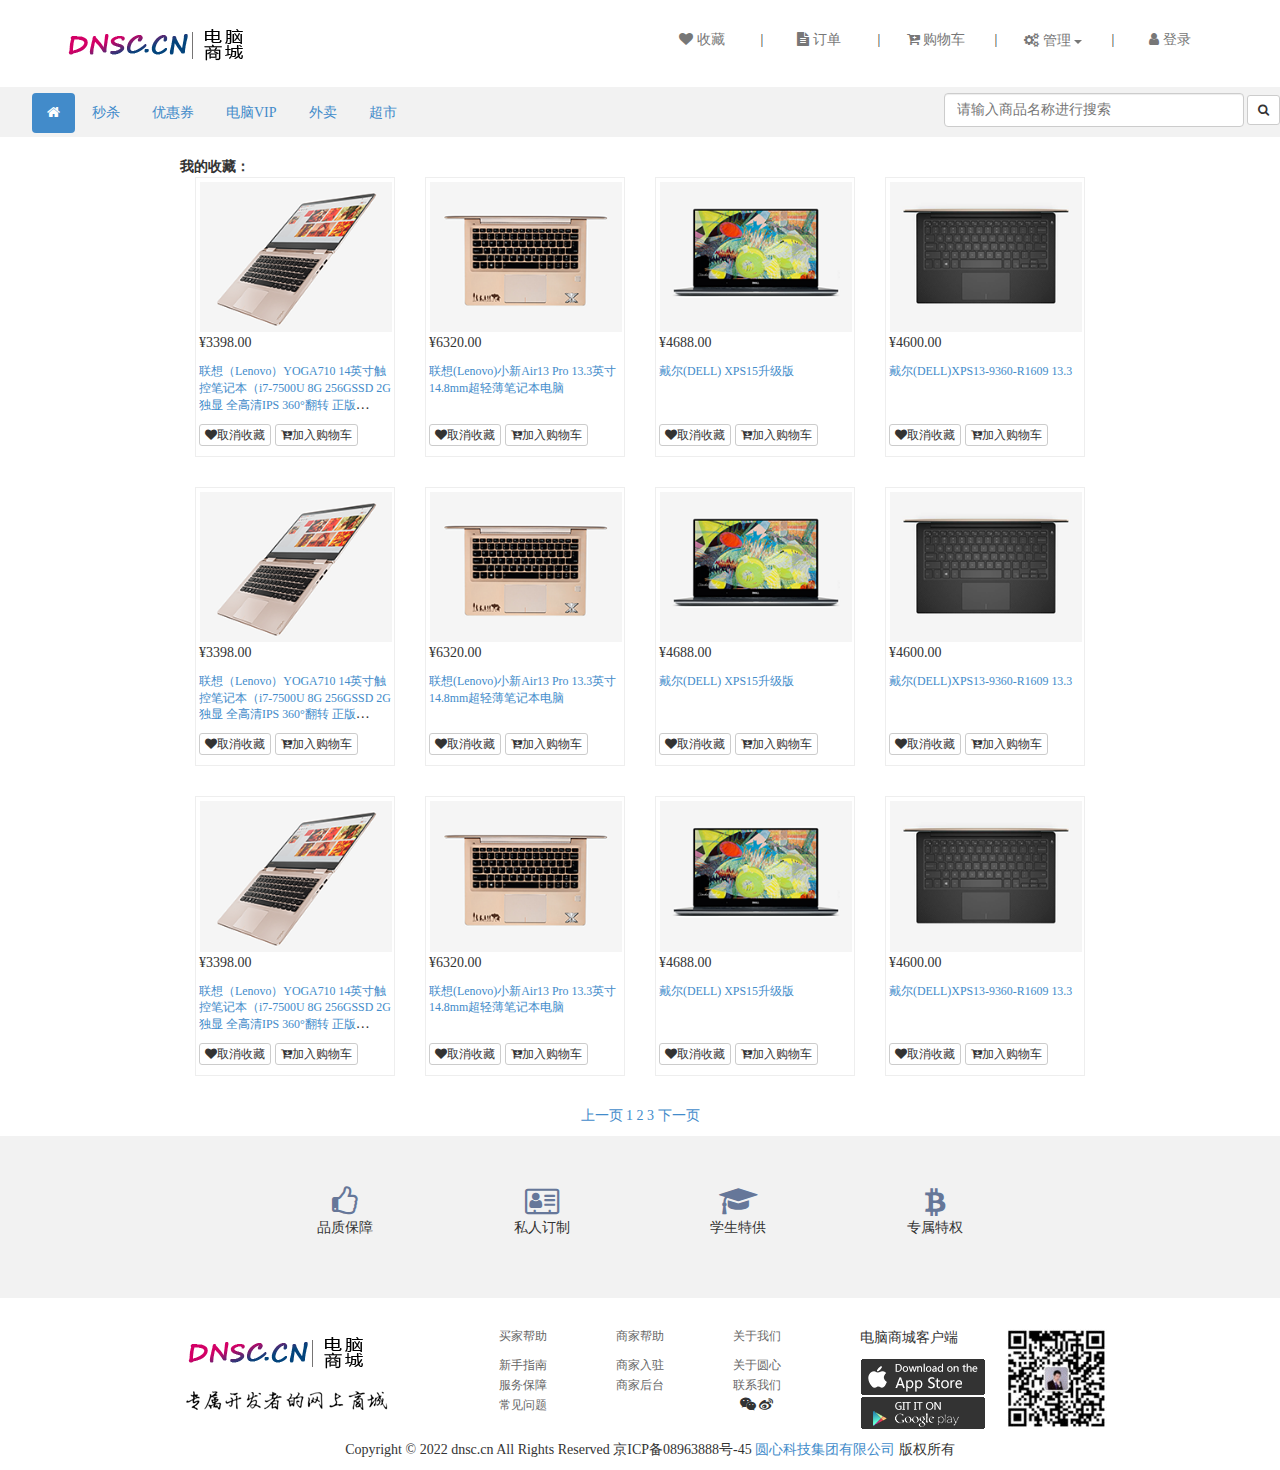
<file: src/main/resources/static/web/favorites.html>
<!DOCTYPE html>
<html>

	<head>
		<meta charset="UTF-8">
		<!--edge浏览器H5兼容设置-->
		<meta http-equiv="X-UA-Compatible" content="IE=edge">
		<!--360浏览器H5兼容设置-->
		<meta name="renderer" content="webkit" />
		<title>电脑商城</title>
		<meta name="viewport" content="width=device-width, initial-scale=1">
		<!--导入核心文件-->
		<script src="../bootstrap3/js/holder.js"></script>
		<link href="../bootstrap3/css/bootstrap.css" rel="stylesheet" type="text/css">
		<script src="../bootstrap3/jquery-1.8.3.min.js"></script>
		<script src="../bootstrap3/js/bootstrap.js"></script>
		<!-- 字体图标 -->
		<link rel="stylesheet" href="../bootstrap3/font-awesome-4.7.0/css/font-awesome.css" />
		<link rel="stylesheet" type="text/css" href="../css/layout.css" />
		<link rel="stylesheet" type="text/css" href="../css/top.css" />
		<link rel="stylesheet" type="text/css" href="../css/footer.css" />
		<link rel="stylesheet" type="text/css" href="../css/favorites.css" />
		<link rel="stylesheet" type="text/css" href="../css/imgmove.css" />
		<script src="../js/favorites.js" type="text/javascript" charset="utf-8"></script>
		<script src="../js/imgmove.js" type="text/javascript" charset="utf-8"></script>
	</head>

	<body>
		<!--头部-->
		<header class="header">
			<!--电脑商城logo-->
			<div class="row">
				<div class="col-md-3">
					<a href="index.html">
						<img src="../images/index/stumalllogo.png" />
					</a>
				</div>
				<!--快捷选项-->
				<div class="col-md-9 top-item">
					<ul class="list-inline pull-right">
						<li><a href="favorites.html"><span class="fa fa-heart"></span>&nbsp;收藏</a></li>
						<li class="li-split">|</li>
						<li><a href="orders.html"><span class="fa fa-file-text"></span>&nbsp;订单</a></li>
						<li class="li-split">|</li>
						<li><a href="cart.html"><span class="fa fa-cart-plus"></span>&nbsp;购物车</a></li>
						<li class="li-split">|</li>
						<li>
							<!--下列列表按钮 ：管理-->
							<div class="btn-group">
								<button type="button" class="btn btn-link dropdown-toggle" data-toggle="dropdown">
									<span id="top-dropdown-btn"><span class="fa fa-gears"></span>&nbsp;管理 <span class="caret"></span></span>
								</button>
								<ul class="dropdown-menu top-dropdown-ul" role="menu">
									<li><a href="password.html">修改密码</a></li>
									<li><a href="userdata.html">个人资料</a></li>
									<li><a href="upload.html">上传头像</a></li>
									<li><a href="address.html">收货管理	</a></li>
								</ul>
							</div>
						</li>
						<li class="li-split">|</li>
						<li><a href="login.html"><span class="fa fa-user"></span>&nbsp;登录</a></li>
					</ul>
				</div>
			</div>
		</header>
		<!--导航 -->
		<!--分割导航和顶部-->
		<div class="row top-nav">
			<div class="col-md-6">
				<ul class="nav nav-pills">
					<li>
						<a href="#"></a>
					</li>
					<li class="active"><a href="index.html"><span class="fa fa-home"></span></a></li>
					<li><a href="#">秒杀</a></li>
					<li><a href="#">优惠券</a></li>
					<li><a href="#">电脑VIP</a></li>
					<li><a href="#">外卖</a></li>
					<li><a href="#">超市</a></li>
				</ul>
			</div>
			<div class="col-md-6">
				<form action="search.html" class="form-inline pull-right" role="form">
					<div class="form-group">
						<input type="text" class="form-control" id="search" name="search" placeholder="请输入商品名称进行搜索">
					</div>
					<button type="submit" class="btn btn-default btn-sm"><span class="fa fa-search"></span></button>
				</form>
			</div>
		</div>
		<!--头部结束-->
		<!--导航结束-->
		<div class="container">
			<div class="col-md-offset-1 col-md-10"><b>我的收藏：</b></div>
			<div class="col-md-offset-1 col-md-10">
				<div class="col-md-3">
					<div class="goods-panel">
						<div class="move-img img-search" />
						<img src="../images/portal/14LenovoYOGA710 _gold/collect.png" class="img-responsive" />
					</div>
					<p>¥3398.00</p>
					<p class="text-row-3"><a href="product.html"><small>联想（Lenovo）YOGA710 14英寸触控笔记本（i7-7500U 8G 256GSSD 2G独显 全高清IPS 360°翻转 正版office）金</small></a></p>
					<span>
						<a href="javascript:void(0)" class="btn btn-default btn-xs add-fav"><span class="fa fa-heart"></span>取消收藏</a>
					<a href="cart.html" class="btn btn-default btn-xs add-cart"><span class="fa fa-cart-arrow-down"></span>加入购物车</a>
					</span>
				</div>
			</div>
			<div class="col-md-3">
				<div class="goods-panel">
					<div class="move-img img-search" />
					<img src="../images/portal/17Lenovo)xiaoxinAir13Pro_gold/collect.png" class="img-responsive" />
				</div>
				<p>¥6320.00</p>
				<p class="text-row-3"><a href="product.html"><small>联想(Lenovo)小新Air13 Pro 13.3英寸14.8mm超轻薄笔记本电脑</small></a></p>
				<span>
						<a href="javascript:void(0)" class="btn btn-default btn-xs add-fav"><span class="fa fa-heart"></span>取消收藏</a>
				<a href="cart.html" class="btn btn-default btn-xs add-cart"><span class="fa fa-cart-arrow-down"></span>加入购物车</a>
				</span>
			</div>
		</div>
		<div class="col-md-3">
			<div class="goods-panel">
				<div class="move-img img-search" />
				<img src="../images/portal/20DellXPS15-9550/collect.png" class="img-responsive" />
			</div>
			<p>¥4688.00</p>
			<p class="text-row-3"><a href="product.html"><small>戴尔(DELL) XPS15升级版 </small></a></p>
			<span>
						<a href="javascript:void(0)" class="btn btn-default btn-xs add-fav"><span class="fa fa-heart"></span>取消收藏</a>
			<a href="cart.html" class="btn btn-default btn-xs add-cart"><span class="fa fa-cart-arrow-down"></span>加入购物车</a>
			</span>
		</div>
		</div>
		<div class="col-md-3">
			<div class="goods-panel">
				<div class="move-img img-search" />
				<img src="../images/portal/12(DELL)XPS13gold/collect.png" class="img-responsive" />
			</div>
			<p>¥4600.00</p>
			<p class="text-row-3"><a href="product.html"><small>戴尔(DELL)XPS13-9360-R1609 13.3</small></a></p>
			<span>
						<a href="javascript:void(0)" class="btn btn-default btn-xs add-fav"><span class="fa fa-heart"></span>取消收藏</a>
			<a href="cart.html" class="btn btn-default btn-xs add-cart"><span class="fa fa-cart-arrow-down"></span>加入购物车</a>
			</span>
		</div>
		</div>
		</div>
		<div class="col-md-offset-1 col-md-10">
			<div class="col-md-3">
				<div class="goods-panel">
					<div class="move-img img-search" />
					<img src="../images/portal/14LenovoYOGA710 _gold/collect.png" class="img-responsive" />
				</div>
				<p>¥3398.00</p>
				<p class="text-row-3"><a href="product.html"><small>联想（Lenovo）YOGA710 14英寸触控笔记本（i7-7500U 8G 256GSSD 2G独显 全高清IPS 360°翻转 正版office）金</small></a></p>
				<span>
						<a href="javascript:void(0)" class="btn btn-default btn-xs add-fav"><span class="fa fa-heart"></span>取消收藏</a>
				<a href="cart.html" class="btn btn-default btn-xs add-cart"><span class="fa fa-cart-arrow-down"></span>加入购物车</a>
				</span>
			</div>
		</div>
		<div class="col-md-3">
			<div class="goods-panel">
				<div class="move-img img-search" />
				<img src="../images/portal/17Lenovo)xiaoxinAir13Pro_gold/collect.png" class="img-responsive" />
			</div>
			<p>¥6320.00</p>
			<p class="text-row-3"><a href="product.html"><small>联想(Lenovo)小新Air13 Pro 13.3英寸14.8mm超轻薄笔记本电脑</small></a></p>
			<span>
						<a href="javascript:void(0)" class="btn btn-default btn-xs add-fav"><span class="fa fa-heart"></span>取消收藏</a>
			<a href="cart.html" class="btn btn-default btn-xs add-cart"><span class="fa fa-cart-arrow-down"></span>加入购物车</a>
			</span>
		</div>
		</div>
		<div class="col-md-3">
			<div class="goods-panel">
				<div class="move-img img-search" />
				<img src="../images/portal/20DellXPS15-9550/collect.png" class="img-responsive" />
			</div>
			<p>¥4688.00</p>
			<p class="text-row-3"><a href="product.html"><small>戴尔(DELL) XPS15升级版 </small></a></p>
			<span>
						<a href="javascript:void(0)" class="btn btn-default btn-xs add-fav"><span class="fa fa-heart"></span>取消收藏</a>
			<a href="cart.html" class="btn btn-default btn-xs add-cart"><span class="fa fa-cart-arrow-down"></span>加入购物车</a>
			</span>
		</div>
		</div>
		<div class="col-md-3">
			<div class="goods-panel">
				<div class="move-img img-search" />
				<img src="../images/portal/12(DELL)XPS13gold/collect.png" class="img-responsive" />
			</div>
			<p>¥4600.00</p>
			<p class="text-row-3"><a href="product.html"><small>戴尔(DELL)XPS13-9360-R1609 13.3</small></a></p>
			<span>
						<a href="javascript:void(0)" class="btn btn-default btn-xs add-fav"><span class="fa fa-heart"></span>取消收藏</a>
			<a href="cart.html" class="btn btn-default btn-xs add-cart"><span class="fa fa-cart-arrow-down"></span>加入购物车</a>
			</span>
		</div>
		</div>
		</div>
		<div class="col-md-offset-1 col-md-10">
			<div class="col-md-3">
				<div class="goods-panel">
					<div class="move-img img-search" />
					<img src="../images/portal/14LenovoYOGA710 _gold/collect.png" class="img-responsive" />
				</div>
				<p>¥3398.00</p>
				<p class="text-row-3"><a href="product.html"><small>联想（Lenovo）YOGA710 14英寸触控笔记本（i7-7500U 8G 256GSSD 2G独显 全高清IPS 360°翻转 正版office）金</small></a></p>
				<span>
						<a href="javascript:void(0)" class="btn btn-default btn-xs add-fav"><span class="fa fa-heart"></span>取消收藏</a>
				<a href="cart.html" class="btn btn-default btn-xs add-cart"><span class="fa fa-cart-arrow-down"></span>加入购物车</a>
				</span>
			</div>
		</div>
		<div class="col-md-3">
			<div class="goods-panel">
				<div class="move-img img-search" />
				<img src="../images/portal/17Lenovo)xiaoxinAir13Pro_gold/collect.png" class="img-responsive" />
			</div>
			<p>¥6320.00</p>
			<p class="text-row-3"><a href="product.html"><small>联想(Lenovo)小新Air13 Pro 13.3英寸14.8mm超轻薄笔记本电脑</small></a></p>
			<span>
						<a href="javascript:void(0)" class="btn btn-default btn-xs add-fav"><span class="fa fa-heart"></span>取消收藏</a>
			<a href="cart.html" class="btn btn-default btn-xs add-cart"><span class="fa fa-cart-arrow-down"></span>加入购物车</a>
			</span>
		</div>
		</div>
		<div class="col-md-3">
			<div class="goods-panel">
				<div class="move-img img-search" />
				<img src="../images/portal/20DellXPS15-9550/collect.png" class="img-responsive" />
			</div>
			<p>¥4688.00</p>
			<p class="text-row-3"><a href="product.html"><small>戴尔(DELL) XPS15升级版 </small></a></p>
			<span>
						<a href="javascript:void(0)" class="btn btn-default btn-xs add-fav"><span class="fa fa-heart"></span>取消收藏</a>
			<a href="cart.html" class="btn btn-default btn-xs add-cart"><span class="fa fa-cart-arrow-down"></span>加入购物车</a>
			</span>
		</div>
		</div>
		<div class="col-md-3">
			<div class="goods-panel">
				<div class="move-img img-search" />
				<img src="../images/portal/12(DELL)XPS13gold/collect.png" class="img-responsive" />
			</div>
			<p>¥4600.00</p>
			<p class="text-row-3"><a href="product.html"><small>戴尔(DELL)XPS13-9360-R1609 13.3</small></a></p>
			<span>
						<a href="javascript:void(0)" class="btn btn-default btn-xs add-fav"><span class="fa fa-heart"></span>取消收藏</a>
			<a href="cart.html" class="btn btn-default btn-xs add-cart"><span class="fa fa-cart-arrow-down"></span>加入购物车</a>
			</span>
		</div>
		</div>
		</div>
		<div class="col-md-offset-1 col-md-10">
			<p align="center">
				<a href="#">上一页</a>
				<a href="#">1</a>
				<a href="#">2</a>
				<a href="#">3</a>
				<a href="#">下一页</a>
			</p>
		</div>
		</div>
		<!--页脚开始-->
		<div class="clearfix"></div>
		<footer class="footer">
			<!-- 品质保障，私人定制等-->
			<div class="text-center rights container">
				<div class="col-md-offset-2 col-md-2">
					<span class="fa fa-thumbs-o-up"></span>
					<p>品质保障</p>
				</div>
				<div class="col-md-2">
					<span class="fa fa-address-card-o"></span>

					<p>私人订制</p>
				</div>
				<div class="col-md-2">
					<span class="fa fa-graduation-cap"></span>
					<p>学生特供</p>
				</div>
				<div class="col-md-2">
					<span class="fa fa-bitcoin"></span>

					<p>专属特权</p>
				</div>
			</div>
			<!--联系我们、下载客户端等-->
			<div class="container beforeBottom">
				<div class="col-md-offset-1 col-md-3">
					<div><img src="../images/index/stumalllogo.png" alt="" class="footLogo" /></div>
					<div><img src="../images/index/footerFont.png" alt="" /></div>
				</div>
				<div class="col-md-4 callus text-center">
					<div class="col-md-4">
						<ul>
							<li>
								<a href="#">
									<p>买家帮助</p>
								</a>
							</li>
							<li><a href="#">新手指南</a></li>
							<li><a href="#">服务保障</a></li>
							<li><a href="#">常见问题</a></li>
						</ul>
					</div>
					<div class="col-md-4">
						<ul>
							<li>
								<a href="#">
									<p>商家帮助</p>
								</a>
							</li>
							<li><a href="#">商家入驻</a></li>
							<li><a href="#">商家后台</a></li>
						</ul>
					</div>
					<div class="col-md-4">
						<ul>
							<li>
								<a href="#">
									<p>关于我们</p>
								</a>
							</li>
							<li><a href="#">关于圆心</a></li>
							<li><a href="#">联系我们</a></li>
							<li>
								<span class="fa fa-wechat"></span>
								<span class="fa fa-weibo"></span>
							</li>
						</ul>
					</div>
				</div>
				<div class="col-md-4">
					<div class="col-md-5">
						<p>电脑商城客户端</p>
						<img src="../images/index/ios.png" class="lf">
						<img src="../images/index/android.png" alt="" class="lf" />
					</div>
					<div class="col-md-6">
						<img src="../images/index/erweima.png">
					</div>
				</div>
			</div>
			<!-- 页面底部-备案号 #footer -->
			<div class="col-md-12 text-center bottom">
				Copyright © 2022 dnsc.cn All Rights Reserved 京ICP备08963888号-45 <a target="_blank" href="http://www.dnsc.cn/">圆心科技集团有限公司</a> 版权所有
			</div>
		</footer>
		<!--页脚结束-->
	</body>

</html>
</file>
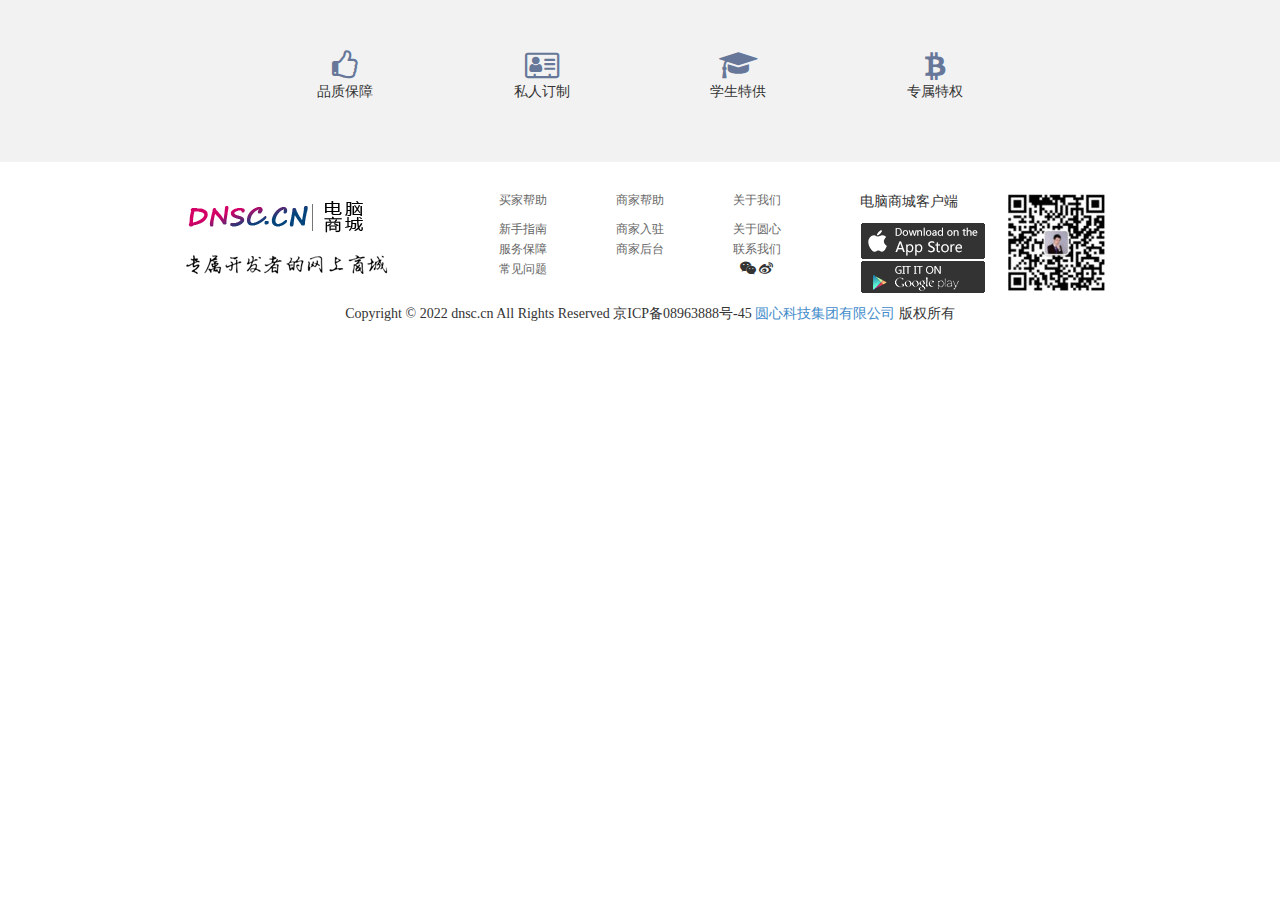
<file: src/main/resources/static/web/footerTemplate.html>
<!DOCTYPE html>
<html>
	<head>
		<meta charset="UTF-8">
		<!--edge浏览器H5兼容设置-->
		<meta http-equiv="X-UA-Compatible" content="IE=edge">
		<!--360浏览器H5兼容设置-->
		<meta name="renderer" content="webkit" />
		<title>电脑商城</title>
		<meta name="viewport" content="width=device-width, initial-scale=1">
		<!--导入核心文件-->
		<script src="../bootstrap3/js/holder.js"></script>
		<link href="../bootstrap3/css/bootstrap.css" rel="stylesheet" type="text/css">
		<script src="../bootstrap3/jquery-1.9.1.min.js"></script>
		<script src="../bootstrap3/js/bootstrap.js"></script>
		<!-- 字体图标 -->
		<link rel="stylesheet" href="../bootstrap3/font-awesome-4.7.0/css/font-awesome.css" />
		<link rel="stylesheet" type="text/css" href="../css/layout.css" />
		<link rel="stylesheet" type="text/css" href="../css/footer.css" />
	</head>
	<body>
		<!--页脚开始-->
		<div class="clearfix"></div>
		<footer class="footer">
			<!-- 品质保障，私人定制等-->
			<div class="text-center rights container">
				<div class="col-md-offset-2 col-md-2">
					<span class="fa fa-thumbs-o-up"></span>
					<p>品质保障</p>
				</div>
				<div class="col-md-2">
					<span class="fa fa-address-card-o"></span>
					<p>私人订制</p>
				</div>
				<div class="col-md-2">
					<span class="fa fa-graduation-cap"></span>
					<p>学生特供</p>
				</div>
				<div class="col-md-2">
					<span class="fa fa-bitcoin"></span>
					<p>专属特权</p>
				</div>
			</div>
			<!--联系我们、下载客户端等-->
			<div class="container beforeBottom">
				<div class="col-md-offset-1 col-md-3">
					<div><img src="../images/index/stumalllogo.png" alt="" class="footLogo" /></div>
					<div><img src="../images/index/footerFont.png" alt="" /></div>
				</div>
				<div class="col-md-4 callus text-center">
					<div class="col-md-4">
						<ul>
							<li><a href="#"><p>买家帮助</p></a></li>
							<li><a href="#">新手指南</a></li>
							<li><a href="#">服务保障</a></li>
							<li><a href="#">常见问题</a></li>
						</ul>
					</div>
					<div class="col-md-4">
						<ul>
							<li><a href="#"><p>商家帮助</p></a></li>
							<li><a href="#">商家入驻</a></li>
							<li><a href="#">商家后台</a></li>
						</ul>
					</div>
					<div class="col-md-4">
						<ul>
							<li><a href="#"><p>关于我们</p></a></li>
							<li><a href="#">关于圆心</a></li>
							<li><a href="#">联系我们</a></li>
							<li>
								<span class="fa fa-wechat"></span>
								<span class="fa fa-weibo"></span>
							</li>
						</ul>
					</div>
				</div>
				<div class="col-md-4">
					<div class="col-md-5">
						<p>电脑商城客户端</p>
						<img src="../images/index/ios.png" class="lf">
						<img src="../images/index/android.png" alt="" class="lf" />
					</div>
					<div class="col-md-6">
						<img src="../images/index/erweima.png">
					</div>
				</div>
			</div>
			<!-- 页面底部-备案号 #footer -->
			<div class="col-md-12 text-center bottom">
				Copyright © 2022 dnsc.cn All Rights Reserved 京ICP备08963888号-45 <a target="_blank" href="http://www.dnsc.cn/">圆心科技集团有限公司</a> 版权所有
			</div>
		</footer>
		<!--页脚结束-->
	</body>
</html>
</file>
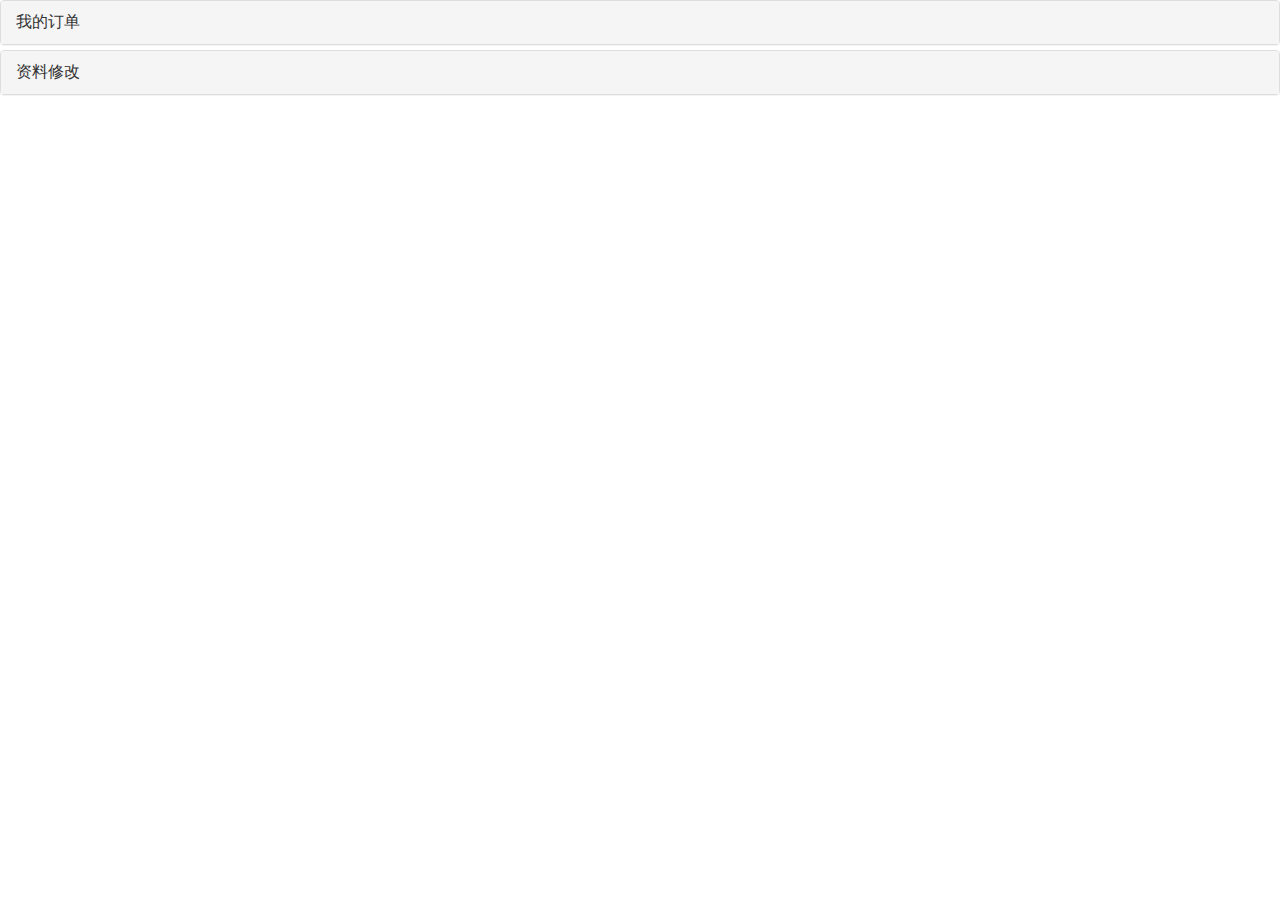
<file: src/main/resources/static/web/leftTemplate.html>
<!DOCTYPE html>
<html>
	<head>
		<meta charset="UTF-8">
		<!--edge浏览器H5兼容设置-->
		<meta http-equiv="X-UA-Compatible" content="IE=edge">
		<!--360浏览器H5兼容设置-->
		<meta name="renderer" content="webkit" />
		<title>电脑商城</title>
		<meta name="viewport" content="width=device-width, initial-scale=1">
		<!--导入核心文件-->
		<script src="../bootstrap3/js/holder.js"></script>
		<link href="../bootstrap3/css/bootstrap.css" rel="stylesheet" type="text/css">
		<script src="../bootstrap3/jquery-1.9.1.min.js"></script>
		<script src="../bootstrap3/js/bootstrap.js"></script>
		<!-- 字体图标 -->
		<link rel="stylesheet" href="../bootstrap3/font-awesome-4.7.0/css/font-awesome.css" />
		<link rel="stylesheet" type="text/css" href="../css/layout.css" />
	</head>
	<body>
		<!--左侧导航开始-->
		<div class="panel-group" id="accordion">
			<div class="panel panel-default">
				<div class="panel-heading">
					<!--主选项：我的订单-->
					<p class="panel-title">
                			<a data-toggle="collapse" data-parent="#accordion" href="#collapseOne">我的订单</a>
            			</p>
				</div>
				<div id="collapseOne" class="panel-collapse collapse">
					<div class="panel-body">
						<div><a href="orders.html">全部订单</a></div>
						<div><a href="orders.html">待付款</a></div>
						<div><a href="orders.html">待收货</a></div>
						<div><a href="orders.html">待评价</a></div>
						<div><a href="orders.html">退货退款</a></div>
					</div>
				</div>
			</div>
			<div class="panel panel-default">
				<div class="panel-heading">
					<!--主选项：资料修改-->
					<p class="panel-title">
               			<a data-toggle="collapse" data-parent="#accordion" href="#collapseTwo">资料修改</a>
            		</p>
				</div>
				<div id="collapseTwo" class="panel-collapse collapse">
					<div class="panel-body">
						<div><a href="password.html">修改密码</a></div>
						<div><a href="userdata.html">个人资料</a></div>
						<div><a href="upload.html">上传头像</a></div>
						<div><a href="address.html">收货管理</a></div>
					</div>
				</div>
			</div>
		</div>
		<!--左侧导航结束-->
	</body>
</html>
</file>
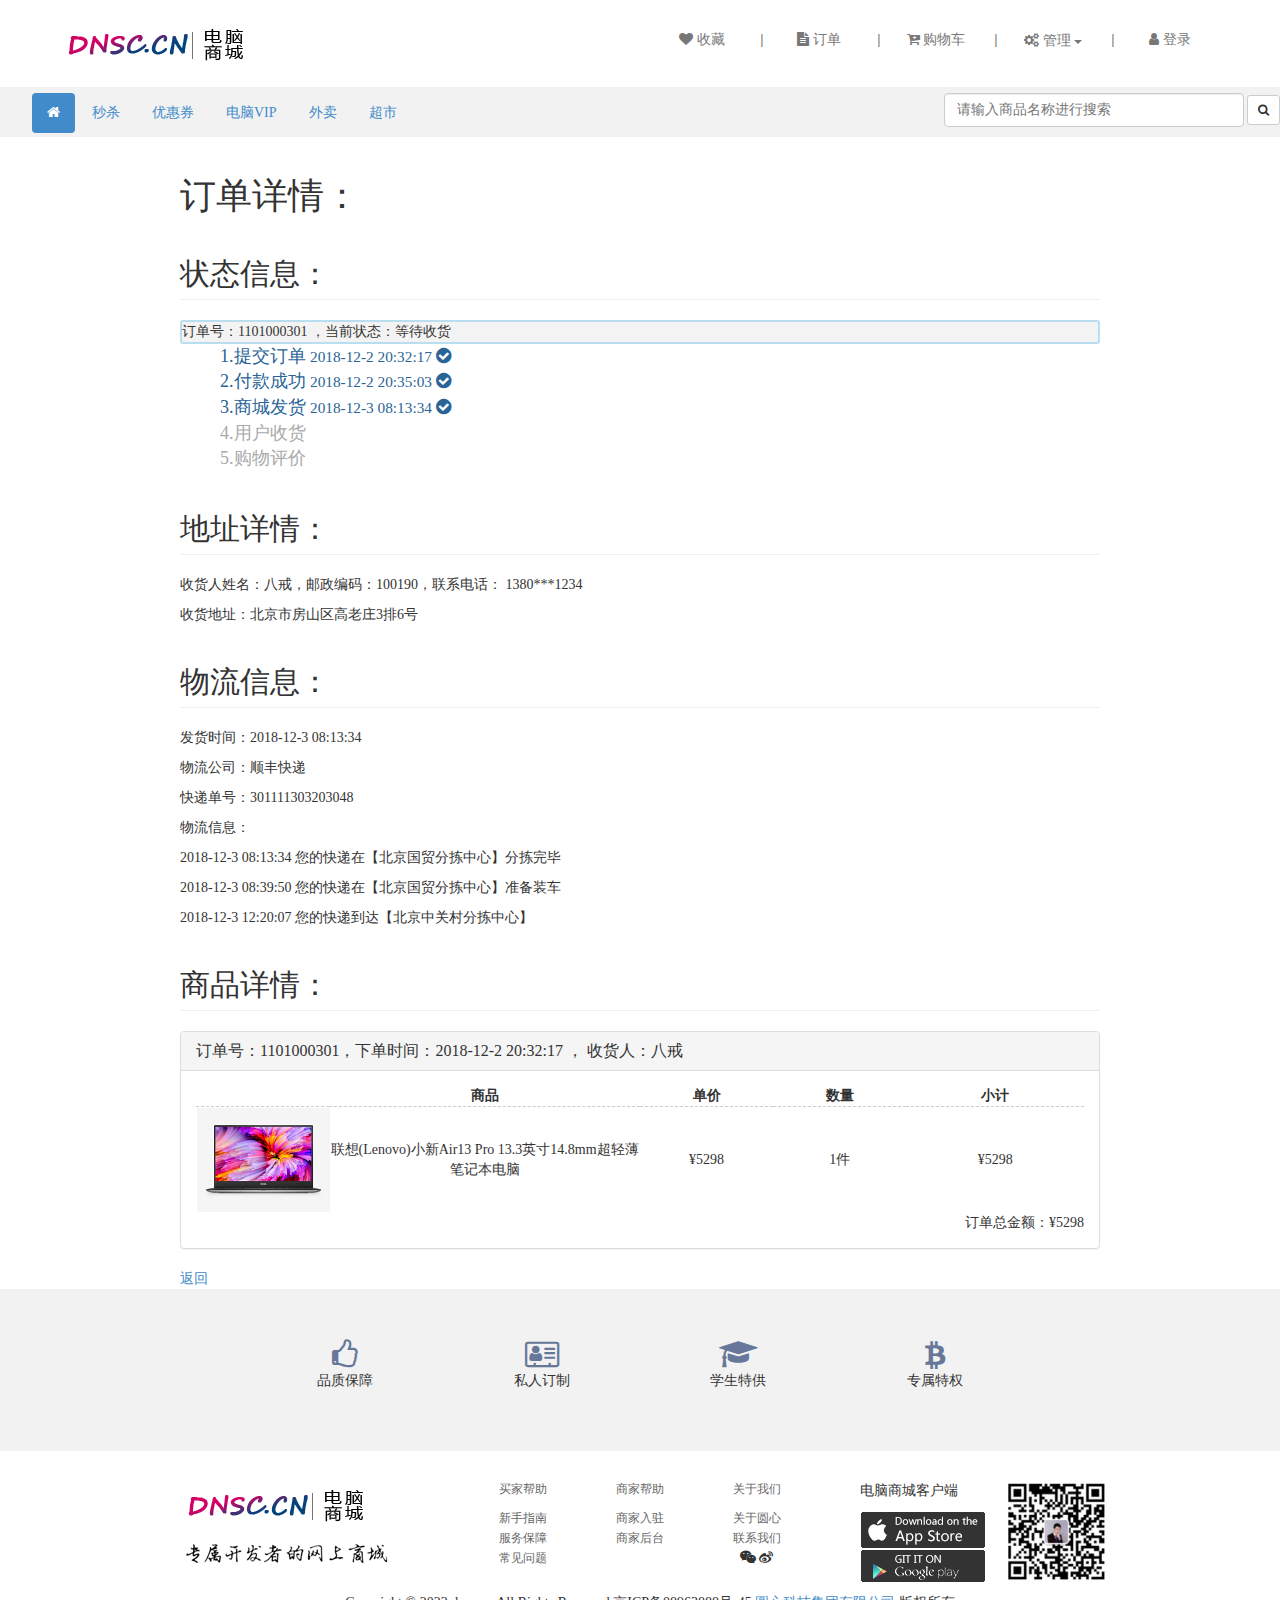
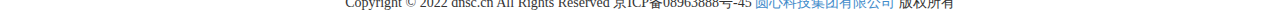
<file: src/main/resources/static/web/orderInfo.html>
<!DOCTYPE html>
<html>

	<head>
		<meta charset="UTF-8">
		<!--edge浏览器H5兼容设置-->
		<meta http-equiv="X-UA-Compatible" content="IE=edge">
		<!--360浏览器H5兼容设置-->
		<meta name="renderer" content="webkit" />
		<title>电脑商城</title>
		<meta name="viewport" content="width=device-width, initial-scale=1">
		<!--导入核心文件-->
		<script src="../bootstrap3/js/holder.js"></script>
		<link href="../bootstrap3/css/bootstrap.css" rel="stylesheet" type="text/css">
		<script src="../bootstrap3/jquery-1.9.1.min.js"></script>
		<script src="../bootstrap3/js/bootstrap.js"></script>
		<!-- 字体图标 -->
		<link rel="stylesheet" href="../bootstrap3/font-awesome-4.7.0/css/font-awesome.css" />
		<link rel="stylesheet" type="text/css" href="../css/layout.css" />
		<link rel="stylesheet" type="text/css" href="../css/top.css" />
		<link rel="stylesheet" type="text/css" href="../css/footer.css" />
		<link rel="stylesheet" type="text/css" href="../css/orderInfo.css" />
		<link rel="stylesheet" type="text/css" href="../css/order.css" />
	</head>

	<body>
		<!--头部-->
		<header class="header">
			<!--电脑商城logo-->
			<div class="row">
				<div class="col-md-3">
					<a href="index.html">
						<img src="../images/index/stumalllogo.png" />
					</a>
				</div>
				<!--快捷选项-->
				<div class="col-md-9 top-item">
					<ul class="list-inline pull-right">
						<li><a href="favorites.html"><span class="fa fa-heart"></span>&nbsp;收藏</a></li>
						<li class="li-split">|</li>
						<li><a href="orders.html"><span class="fa fa-file-text"></span>&nbsp;订单</a></li>
						<li class="li-split">|</li>
						<li><a href="cart.html"><span class="fa fa-cart-plus"></span>&nbsp;购物车</a></li>
						<li class="li-split">|</li>
						<li>
							<!--下列列表按钮 ：管理-->
							<div class="btn-group">
								<button type="button" class="btn btn-link dropdown-toggle" data-toggle="dropdown">
									<span id="top-dropdown-btn"><span class="fa fa-gears"></span>&nbsp;管理 <span class="caret"></span></span>
								</button>
								<ul class="dropdown-menu top-dropdown-ul" role="menu">
									<li><a href="password.html">修改密码</a></li>
									<li><a href="userdata.html">个人资料</a></li>
									<li><a href="upload.html">上传头像</a></li>
									<li><a href="address.html">收货管理	</a></li>
								</ul>
							</div>
						</li>
						<li class="li-split">|</li>
						<li><a href="login.html"><span class="fa fa-user"></span>&nbsp;登录</a></li>
					</ul>
				</div>
			</div>
		</header>
		<!--导航 -->
		<!--分割导航和顶部-->
		<div class="row top-nav">
			<div class="col-md-6">
				<ul class="nav nav-pills">
					<li>
						<a href="#"></a>
					</li>
					<li class="active"><a href="index.html"><span class="fa fa-home"></span></a></li>
					<li><a href="#">秒杀</a></li>
					<li><a href="#">优惠券</a></li>
					<li><a href="#">电脑VIP</a></li>
					<li><a href="#">外卖</a></li>
					<li><a href="#">超市</a></li>
				</ul>
			</div>
			<div class="col-md-6">
				<form action="search.html" class="form-inline pull-right" role="form">
					<div class="form-group">
						<input type="text" class="form-control" id="search" name="search" placeholder="请输入商品名称进行搜索">
					</div>
					<button type="submit" class="btn btn-default btn-sm"><span class="fa fa-search"></span></button>
				</form>
			</div>
		</div>
		<!--头部结束-->
		<!--导航结束-->
		<!--页面主体开始-->
		<div class="container">
			<div class="col-md-offset-1 col-md-10">
				<h1>订单详情：</h1>
				<h2 class="page-header">状态信息：</h2>
				<div class="state-bar">
					订单号：1101000301 ，当前状态：等待收货
				</div>
				<ol class="order-flow">
					<li class="order-success">1.提交订单 <small>2018-12-2 20:32:17</small> <span class="fa fa-check-circle"></span></li>
					<li class="order-success">2.付款成功 <small>2018-12-2 20:35:03</small> <span class="fa fa-check-circle"></span></li>
					<li class="order-success">3.商城发货 <small>2018-12-3 08:13:34</small> <span class="fa fa-check-circle"></span></li>
					<li>4.用户收货</li>
					<li>5.购物评价</li>
				</ol>
				<h2 class="page-header">地址详情：</h2>
				<p>收货人姓名：八戒，邮政编码：100190，联系电话： 1380***1234</p>
				<p>收货地址：北京市房山区高老庄3排6号</p>
				<h2 class="page-header">物流信息：</h2>
				<p>发货时间：2018-12-3 08:13:34</p>
				<p>物流公司：顺丰快递</p>
				<p>快递单号：301111303203048</p>
				<p>物流信息：</p>
				<p>2018-12-3 08:13:34 您的快递在【北京国贸分拣中心】分拣完毕</p>
				<p>2018-12-3 08:39:50 您的快递在【北京国贸分拣中心】准备装车</p>
				<p>2018-12-3 12:20:07 您的快递到达【北京中关村分拣中心】</p>
				<h2 class="page-header">商品详情：</h2>
				<div class="panel panel-default">
					<div class="panel-heading">
						<h3 class="panel-title">
               			订单号：1101000301，下单时间：2018-12-2 20:32:17 ， 收货人：八戒
            		</h3>
					</div>
					<div class="panel-body">
						<table class="orders-table">
							<thead>
								<tr>
									<th width="15%"></th>
									<th width="35%">商品</th>
									<th width="15%">单价</th>
									<th width="15%">数量</th>
									<th width="20%">小计</th>
								</tr>
							</thead>
							<tbody class="orders-body">
								<tr>
									<td><img src="../images/portal/12DELLXPS13-silvery/collect.png" class="img-responsive" /></td>
									<td>联想(Lenovo)小新Air13 Pro 13.3英寸14.8mm超轻薄笔记本电脑</td>
									<td>¥<span>5298</span></td>
									<td>1件</td>
									<td>¥<span>5298</span></td>
								</tr>
							</tbody>
						</table>
						<div>
							<span class="pull-right">订单总金额：¥5298</span>
						</div>
					</div>
				</div>
				<a href="orders.html">返回</a>
			</div>
		</div>
		<!--页脚开始-->
		<div class="clearfix"></div>
		<footer class="footer">
			<!-- 品质保障，私人定制等-->
			<div class="text-center rights container">
				<div class="col-md-offset-2 col-md-2">
					<span class="fa fa-thumbs-o-up"></span>
					<p>品质保障</p>
				</div>
				<div class="col-md-2">
					<span class="fa fa-address-card-o"></span>
					<p>私人订制</p>
				</div>
				<div class="col-md-2">
					<span class="fa fa-graduation-cap"></span>
					<p>学生特供</p>
				</div>
				<div class="col-md-2">
					<span class="fa fa-bitcoin"></span>
					<p>专属特权</p>
				</div>
			</div>
			<!--联系我们、下载客户端等-->
			<div class="container beforeBottom">
				<div class="col-md-offset-1 col-md-3">
					<div><img src="../images/index/stumalllogo.png" alt="" class="footLogo" /></div>
					<div><img src="../images/index/footerFont.png" alt="" /></div>
				</div>
				<div class="col-md-4 callus text-center">
					<div class="col-md-4">
						<ul>
							<li>
								<a href="#">
									<p>买家帮助</p>
								</a>
							</li>
							<li><a href="#">新手指南</a></li>
							<li><a href="#">服务保障</a></li>
							<li><a href="#">常见问题</a></li>
						</ul>
					</div>
					<div class="col-md-4">
						<ul>
							<li>
								<a href="#">
									<p>商家帮助</p>
								</a>
							</li>
							<li><a href="#">商家入驻</a></li>
							<li><a href="#">商家后台</a></li>
						</ul>
					</div>
					<div class="col-md-4">
						<ul>
							<li>
								<a href="#">
									<p>关于我们</p>
								</a>
							</li>
							<li><a href="#">关于圆心</a></li>
							<li><a href="#">联系我们</a></li>
							<li>
								<span class="fa fa-wechat"></span>
								<span class="fa fa-weibo"></span>
							</li>
						</ul>
					</div>
				</div>
				<div class="col-md-4">
					<div class="col-md-5">
						<p>电脑商城客户端</p>
						<img src="../images/index/ios.png" class="lf">
						<img src="../images/index/android.png" alt="" class="lf" />
					</div>
					<div class="col-md-6">
						<img src="../images/index/erweima.png">
					</div>
				</div>
			</div>
			<!-- 页面底部-备案号 #footer -->
			<div class="col-md-12 text-center bottom">
				Copyright © 2022 dnsc.cn All Rights Reserved 京ICP备08963888号-45 <a target="_blank" href="http://www.dnsc.cn/">圆心科技集团有限公司</a> 版权所有
			</div>
		</footer>
		<!--页脚结束-->
	</body>

</html>
</file>
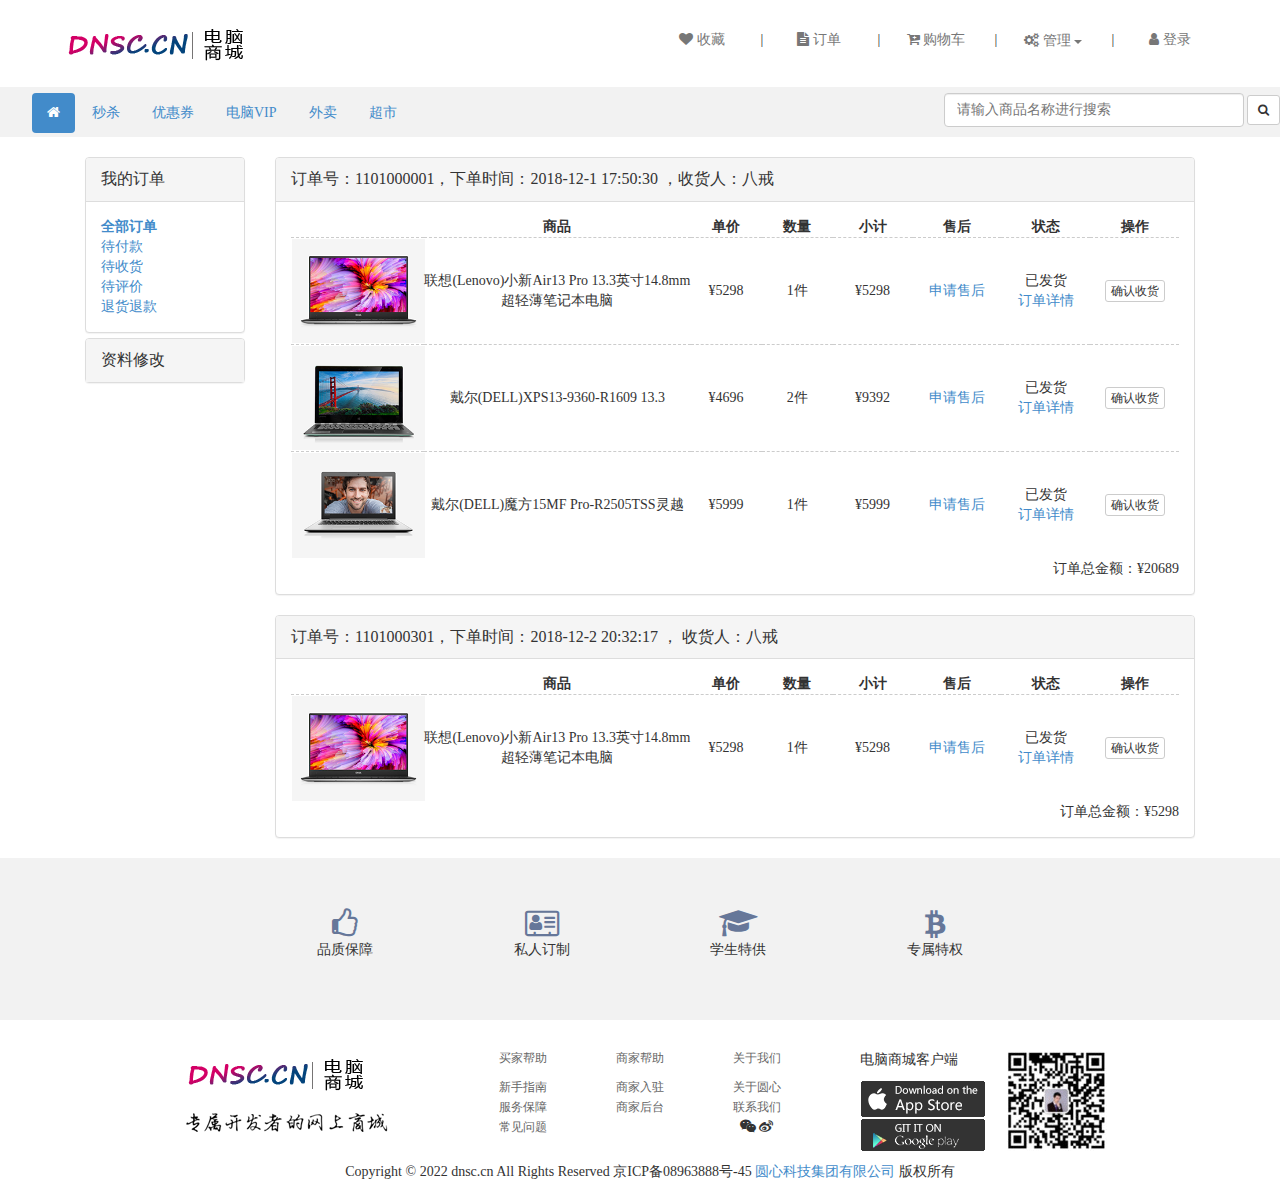
<file: src/main/resources/static/web/orders.html>
<!DOCTYPE html>
<html>

	<head>
		<meta charset="UTF-8">
		<!--edge浏览器H5兼容设置-->
		<meta http-equiv="X-UA-Compatible" content="IE=edge">
		<!--360浏览器H5兼容设置-->
		<meta name="renderer" content="webkit" />
		<title>售后服务系统</title>
		<meta name="viewport" content="width=device-width, initial-scale=1">
		<!--导入核心文件-->
		<script src="../bootstrap3/js/holder.js"></script>
		<link href="../bootstrap3/css/bootstrap.css" rel="stylesheet" type="text/css">
		<script src="../bootstrap3/jquery-1.9.1.min.js"></script>
		<script src="../bootstrap3/js/bootstrap.js"></script>
		<!-- 字体图标 -->
		<link rel="stylesheet" href="../bootstrap3/font-awesome-4.7.0/css/font-awesome.css" />
		<link rel="stylesheet" type="text/css" href="../css/layout.css" />
		<link rel="stylesheet" type="text/css" href="../css/top.css" />
		<link rel="stylesheet" type="text/css" href="../css/footer.css" />
		<link rel="stylesheet" type="text/css" href="../css/order.css" />
	</head>

	<body>
		<!--头部-->
		<header class="header">
			<!--电脑商城logo-->
			<div class="row">
				<div class="col-md-3">
					<a href="index.html">
						<img src="../images/index/stumalllogo.png" />
					</a>
				</div>
				<!--快捷选项-->
				<div class="col-md-9 top-item">
					<ul class="list-inline pull-right">
						<li><a href="favorites.html"><span class="fa fa-heart"></span>&nbsp;收藏</a></li>
						<li class="li-split">|</li>
						<li><a href="orders.html"><span class="fa fa-file-text"></span>&nbsp;订单</a></li>
						<li class="li-split">|</li>
						<li><a href="cart.html"><span class="fa fa-cart-plus"></span>&nbsp;购物车</a></li>
						<li class="li-split">|</li>
						<li>
							<!--下列列表按钮 ：管理-->
							<div class="btn-group">
								<button type="button" class="btn btn-link dropdown-toggle" data-toggle="dropdown">
									<span id="top-dropdown-btn"><span class="fa fa-gears"></span>&nbsp;管理 <span class="caret"></span></span>
								</button>
								<ul class="dropdown-menu top-dropdown-ul" role="menu">
									<li><a href="password.html">修改密码</a></li>
									<li><a href="userdata.html">个人资料</a></li>
									<li><a href="upload.html">上传头像</a></li>
									<li><a href="address.html">收货管理	</a></li>
								</ul>
							</div>
						</li>
						<li class="li-split">|</li>
						<li><a href="login.html"><span class="fa fa-user"></span>&nbsp;登录</a></li>
					</ul>
				</div>
			</div>
		</header>
		<!--导航 -->
		<!--分割导航和顶部-->
		<div class="row top-nav">
			<div class="col-md-6">
				<ul class="nav nav-pills">
					<li>
						<a href="#"></a>
					</li>
					<li class="active"><a href="index.html"><span class="fa fa-home"></span></a></li>
					<li><a href="#">秒杀</a></li>
					<li><a href="#">优惠券</a></li>
					<li><a href="#">电脑VIP</a></li>
					<li><a href="#">外卖</a></li>
					<li><a href="#">超市</a></li>
				</ul>
			</div>
			<div class="col-md-6">
				<form action="search.html" class="form-inline pull-right" role="form">
					<div class="form-group">
						<input type="text" class="form-control" id="search" name="search" placeholder="请输入商品名称进行搜索">
					</div>
					<button type="submit" class="btn btn-default btn-sm"><span class="fa fa-search"></span></button>
				</form>
			</div>
		</div>
		<!--头部结束-->
		<!--导航结束-->
		<div class="container">
			<div class="col-md-2">
				<!--左侧导航开始-->
				<div class="panel-group" id="accordion">
					<div class="panel panel-default">
						<div class="panel-heading">
							<!--主选项：我的订单-->
							<p class="panel-title">
								<a data-toggle="collapse" data-parent="#accordion" href="#collapseOne">我的订单</a>
							</p>
						</div>
						<div id="collapseOne" class="panel-collapse collapse in">
							<div class="panel-body">
								<div><a href="orders.html"><b>全部订单</b></a></div>
								<div><a href="orders.html">待付款</a></div>
								<div><a href="orders.html">待收货</a></div>
								<div><a href="orders.html">待评价</a></div>
								<div><a href="orders.html">退货退款</a></div>
							</div>
						</div>
					</div>
					<div class="panel panel-default">
						<div class="panel-heading">
							<!--主选项：资料修改-->
							<p class="panel-title">
								<a data-toggle="collapse" data-parent="#accordion" href="#collapseTwo">资料修改</a>
							</p>
						</div>
						<div id="collapseTwo" class="panel-collapse collapse">
							<div class="panel-body">
								<div><a href="password.html"><b>修改密码</b></a></div>
								<div><a href="userdata.html">个人资料</a></div>
								<div><a href="upload.html">上传头像</a></div>
								<div><a href="address.html">收货管理</a></div>
							</div>
						</div>
					</div>
				</div>
			</div>
			<!--左侧导航结束-->
			<div class="col-md-10">
				<div class="panel panel-default">
					<div class="panel-heading">
						<p class="panel-title">
							订单号：1101000001，下单时间：2018-12-1 17:50:30 ，收货人：八戒
						</p>
					</div>
					<div class="panel-body">
						<table class="orders-table" width="100%">
							<thead>
								<tr>
									<th width="15%"></th>
									<th width="30%">商品</th>
									<th width="8%">单价</th>
									<th width="8%">数量</th>
									<th width="9%">小计</th>
									<th width="10%">售后</th>
									<th width="10%">状态</th>
									<th width="10%">操作</th>
								</tr>
							</thead>
							<tbody class="orders-body">
								<tr>
									<td><img src="../images/portal/12DELLXPS13-silvery/collect.png" class="img-responsive" /></td>
									<td>联想(Lenovo)小新Air13 Pro 13.3英寸14.8mm超轻薄笔记本电脑</td>
									<td>¥<span>5298</span></td>
									<td>1件</td>
									<td>¥<span>5298</span></td>
									<td><a href="#">申请售后</a></td>
									<td>
										<div>已发货</div>
										<div><a href="orderInfo.html">订单详情</a></div>
									</td>
									<td><a href="#" class="btn btn-default btn-xs">确认收货</a></td>
								</tr>
								<tr>
									<td><img src="../images/portal/16LenovoYOGA900green/collect.png" class="img-responsive" /></td>
									<td>戴尔(DELL)XPS13-9360-R1609 13.3</td>
									<td>¥<span>4696</span></td>
									<td>2件</td>
									<td>¥<span>9392</span></td>
									<td><a href="#">申请售后</a></td>
									<td>
										<div>已发货</div>
										<div><a href="orderInfo.html">订单详情</a></div>
									</td>
									<td><a href="#" class="btn btn-default btn-xs">确认收货</a></td>
								</tr>
								<tr>
									<td><img src="../images/portal/13LenovoIdeaPad310_silvery/collect.png" class="img-responsive" /></td>
									<td>戴尔(DELL)魔方15MF Pro-R2505TSS灵越</td>
									<td>¥<span>5999</span></td>
									<td>1件</td>
									<td>¥<span>5999</span></td>
									<td><a href="#">申请售后</a></td>
									<td>
										<div>已发货</div>
										<div><a href="orderInfo.html">订单详情</a></div>
									</td>
									<td><a href="#" class="btn btn-default btn-xs">确认收货</a></td>
								</tr>
							</tbody>
						</table>
						<div>
							<span class="pull-right">订单总金额：¥20689</span>
						</div>
					</div>
				</div>
				<div class="panel panel-default">
					<div class="panel-heading">
						<p class="panel-title">
							订单号：1101000301，下单时间：2018-12-2 20:32:17 ， 收货人：八戒
						</p>
					</div>
					<div class="panel-body">
						<table class="orders-table" width="100%">
							<thead>
								<tr>
									<th width="15%"></th>
									<th width="30%">商品</th>
									<th width="8%">单价</th>
									<th width="8%">数量</th>
									<th width="9%">小计</th>
									<th width="10%">售后</th>
									<th width="10%">状态</th>
									<th width="10%">操作</th>
								</tr>
							</thead>
							<tbody class="orders-body">
								<tr>
									<td><img src="../images/portal/12DELLXPS13-silvery/collect.png" class="img-responsive" /></td>
									<td>联想(Lenovo)小新Air13 Pro 13.3英寸14.8mm超轻薄笔记本电脑</td>
									<td>¥<span>5298</span></td>
									<td>1件</td>
									<td>¥<span>5298</span></td>
									<td><a href="#">申请售后</a></td>
									<td>
										<div>已发货</div>
										<div><a href="orderInfo.html">订单详情</a></div>
									</td>
									<td><a href="#" class="btn btn-default btn-xs">确认收货</a></td>
								</tr>
							</tbody>
						</table>
						<div>
							<span class="pull-right">订单总金额：¥5298</span>
						</div>
					</div>
				</div>
			</div>
		</div>
		<!--页脚开始-->
		<div class="clearfix"></div>
		<footer class="footer">
			<!-- 品质保障，私人定制等-->
			<div class="text-center rights container">
				<div class="col-md-offset-2 col-md-2">
					<span class="fa fa-thumbs-o-up"></span>
					<p>品质保障</p>
				</div>
				<div class="col-md-2">
					<span class="fa fa-address-card-o"></span>
					<p>私人订制</p>
				</div>
				<div class="col-md-2">
					<span class="fa fa-graduation-cap"></span>
					<p>学生特供</p>
				</div>
				<div class="col-md-2">
					<span class="fa fa-bitcoin"></span>
					<p>专属特权</p>
				</div>
			</div>
			<!--联系我们、下载客户端等-->
			<div class="container beforeBottom">
				<div class="col-md-offset-1 col-md-3">
					<div><img src="../images/index/stumalllogo.png" alt="" class="footLogo" /></div>
					<div><img src="../images/index/footerFont.png" alt="" /></div>
				</div>
				<div class="col-md-4 callus text-center">
					<div class="col-md-4">
						<ul>
							<li>
								<a href="#">
									<p>买家帮助</p>
								</a>
							</li>
							<li><a href="#">新手指南</a></li>
							<li><a href="#">服务保障</a></li>
							<li><a href="#">常见问题</a></li>
						</ul>
					</div>
					<div class="col-md-4">
						<ul>
							<li>
								<a href="#">
									<p>商家帮助</p>
								</a>
							</li>
							<li><a href="#">商家入驻</a></li>
							<li><a href="#">商家后台</a></li>
						</ul>
					</div>
					<div class="col-md-4">
						<ul>
							<li>
								<a href="#">
									<p>关于我们</p>
								</a>
							</li>
							<li><a href="#">关于圆心</a></li>
							<li><a href="#">联系我们</a></li>
							<li>
								<span class="fa fa-wechat"></span>
								<span class="fa fa-weibo"></span>
							</li>
						</ul>
					</div>
				</div>
				<div class="col-md-4">
					<div class="col-md-5">
						<p>电脑商城客户端</p>
						<img src="../images/index/ios.png" class="lf">
						<img src="../images/index/android.png" alt="" class="lf" />
					</div>
					<div class="col-md-6">
						<img src="../images/index/erweima.png">
					</div>
				</div>
			</div>
			<!-- 页面底部-备案号 #footer -->
			<div class="col-md-12 text-center bottom">
				Copyright © 2022 dnsc.cn All Rights Reserved 京ICP备08963888号-45 <a target="_blank" href="http://www.dnsc.cn/">圆心科技集团有限公司</a> 版权所有
			</div>
		</footer>
		<!--页脚结束-->
	</body>

</html>
</file>
<file: src/main/resources/static/css/layout.css>
/*通用的去ul默认格式*/
ul,li {
	margin: 0;
	padding: 0;
	list-style: none;
}
body {
	font-family: "微软雅黑", "黑体";
}
.txtred{
	color: red;
}
.title-row-2 {
	line-height: 1.2em;
	height: 2.4em;
	overflow: hidden;
	display: -webkit-box;
	-webkit-line-clamp: 2;
	-webkit-box-orient: vertical;
}
.title-row-1 {
	line-height: 1.2em;
	height: 1.2em;
	overflow: hidden;
	display: -webkit-box;
	-webkit-line-clamp: 1;
	-webkit-box-orient: vertical;
}
.li-row-1 {
	line-height: 1.2em;
	height: 1.2em;
	overflow: hidden;
	display: -webkit-box;
	-webkit-line-clamp: 1;
	-webkit-box-orient: vertical;
}
.text-row-3 {
	line-height: 1.2em;
	height: 3.6em;
	overflow: hidden;
	display: -webkit-box;
	-webkit-line-clamp: 3;
	-webkit-box-orient: vertical;
}
.text-row-2 {
	line-height: 1.2em;
	height: 2.4em;
	overflow: hidden;
	display: -webkit-box;
	-webkit-line-clamp: 2;
	-webkit-box-orient: vertical;
}
.text-row-1 {
	line-height: 1.2em;
	height: 1.2em;
	overflow: hidden;
	display: -webkit-box;
	-webkit-line-clamp: 1;
	-webkit-box-orient: vertical;
}
</file>
<file: src/main/resources/static/css/top.css>
/*页眉的内填充*/
.header {
	padding: 20px 60px;
}
/*顶部选项总体*/
.top-item a {
	color: #777777;
	line-height: 40px;
}
/*顶部选项的li宽*/
.top-item li {
	width: 100px;
	text-align: center;
}
/*顶部选项竖线  |  的宽度*/
.top-item .li-split {
	width: 10px;
}
/*搜索文本框宽度*/
#search {
	width: 300px;
}
/*顶部导航条*/
.top-nav {
	background-color: #F2F2F2;
	height: 50px;
	padding-top: 6px;
	margin-bottom: 20px;
}
/*管理下拉框样式*/
#top-dropdown-btn {
	color: #777777;
}
/*管理下拉框li*/
.top-dropdown-ul li {
	width: 100%;
}
</file>
<file: src/main/resources/static/css/footer.css>
/*图标加大 颜色*/
 .rights .fa {
 	font-size: 30px;
 	color: #667799;
 }
 /*图片小间距*/
 img {
 	margin: 1px;
 }
 /*超链接样式*/
 .callus a {
 	font-size: 12px;
 	text-decoration: none;
 	color: #666666;
 }
 /*底部填充高*/
 .bottom {
 	margin: 10px;
 }
 /*权益整行的颜色和填充*/
 .rights {
 	width: 100%;
 	padding: 50px;
 	background-color: #F2F2F2;
 }
 /*联系我们那一整行的填充*/
 .beforeBottom {
 	padding-top: 30px;
 }
</file>
<file: src/main/resources/static/css/favorites.css>
/*商品列表图片的样式*/
.img-search {}
/*商品框的样式*/
.goods-panel {
	width: 100%;
	border: 1px solid#eeeeee;
	box-shadow: 0px 0px 0px #888888;
	padding: 3px;
	padding-bottom: 10px;
	margin-bottom: 30px;
}
/*商品价格的样式*/
.goods-panel h4 {
	color: red;
}
/*商品名称的样式*/
.goods-panel h5 {
	height: 60px;
}
</file>
<file: src/main/resources/static/css/imgmove.css>
/*会变大的图片的默认样式*/
.move-img {
	background-size: 100%;
	background-position: center;
	background-repeat: no-repeat;
}
</file>
<file: src/main/resources/static/css/orderInfo.css>
/*状态条*/
.state-bar {
	background-color: #f3f3f3;
	border: 2px solid #B9DEF0;
	border-radius: 3px;
}
/*没完成的操作*/
.order-flow {
	font-size: 18px;
	color: #aaaaaa;
}
/*完成的操作*/
.order-success {
	color: #2A6496;
}
</file>
<file: src/main/resources/static/css/order.css>
/*表格文字居中*/
.orders-table {
	text-align: center;
}
/*表头文字居中*/
.orders-table th {
	text-align: center;
}
/*数量数字居中*/
.orders-table input {
	text-align: center;
}
/*每行间隙*/
.orders-table tbody tr {
	border-top: 1px dashed #cccccc;
}
</file>
